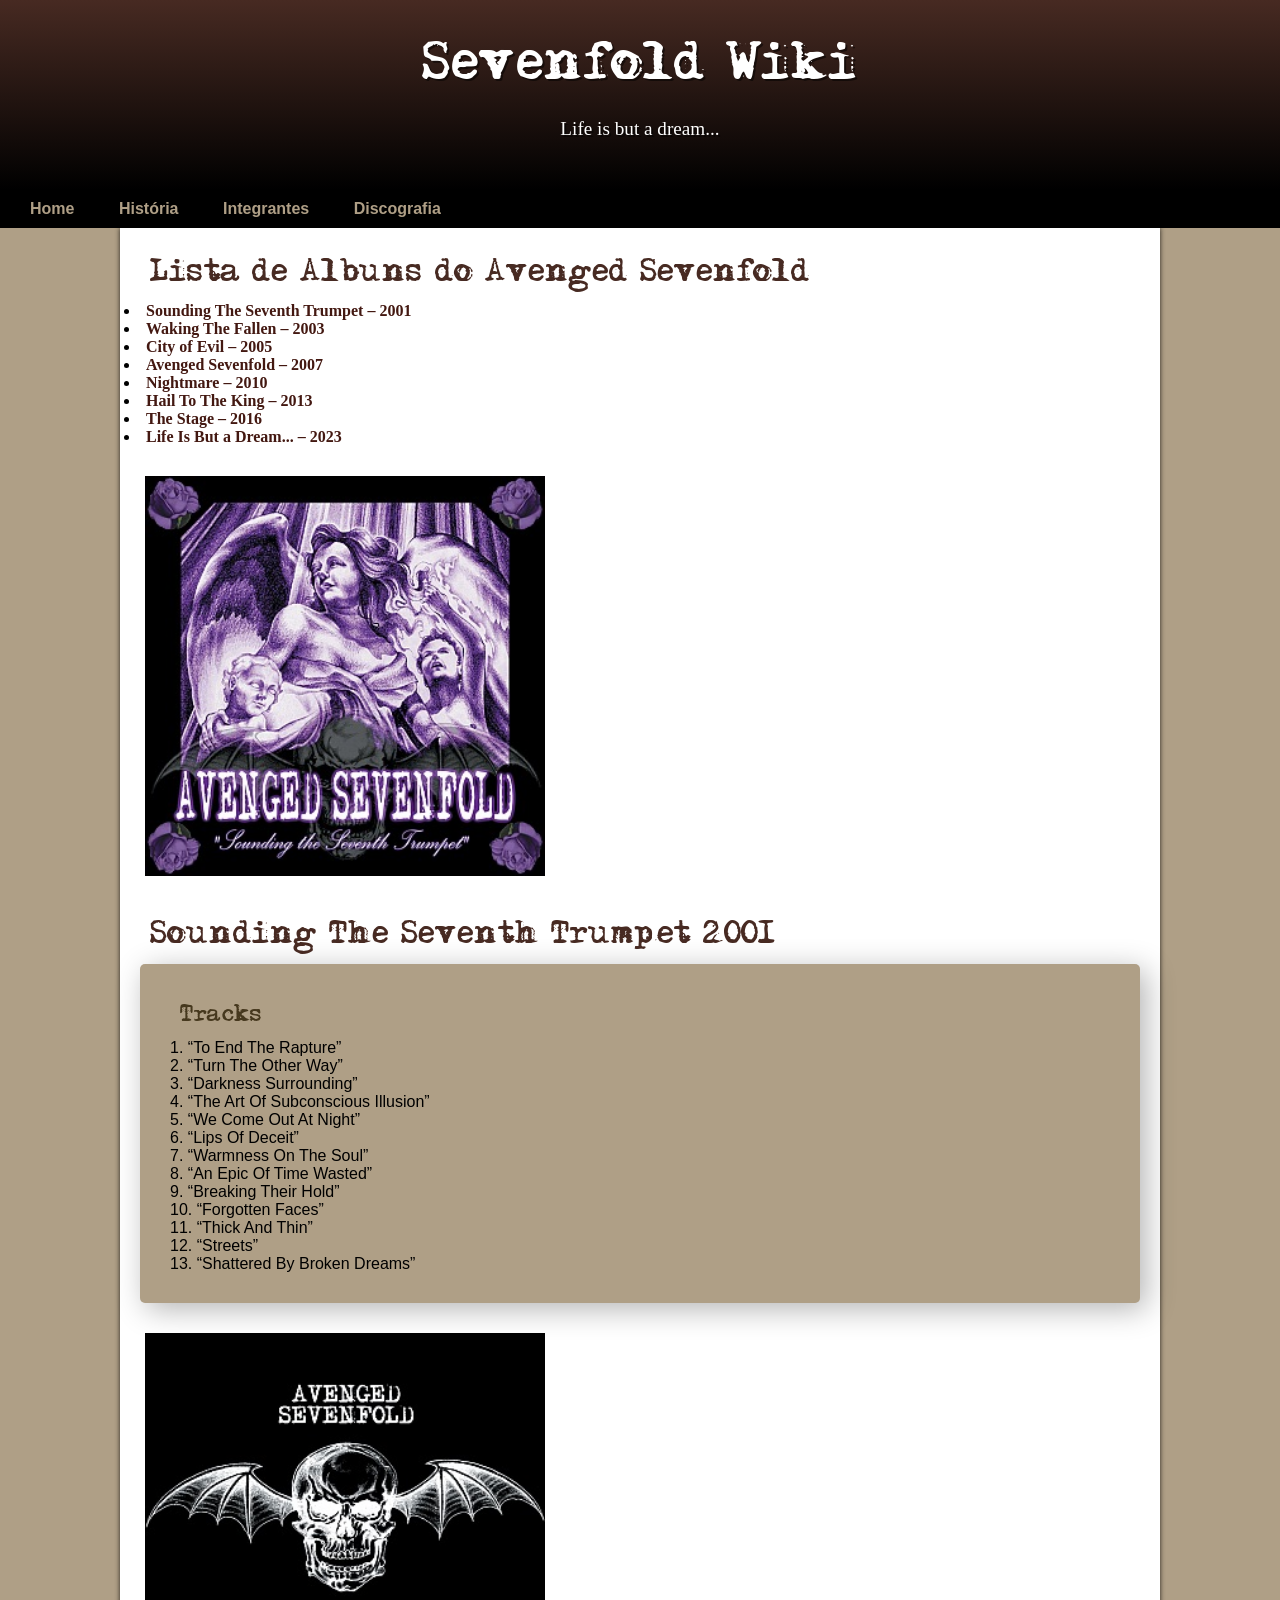
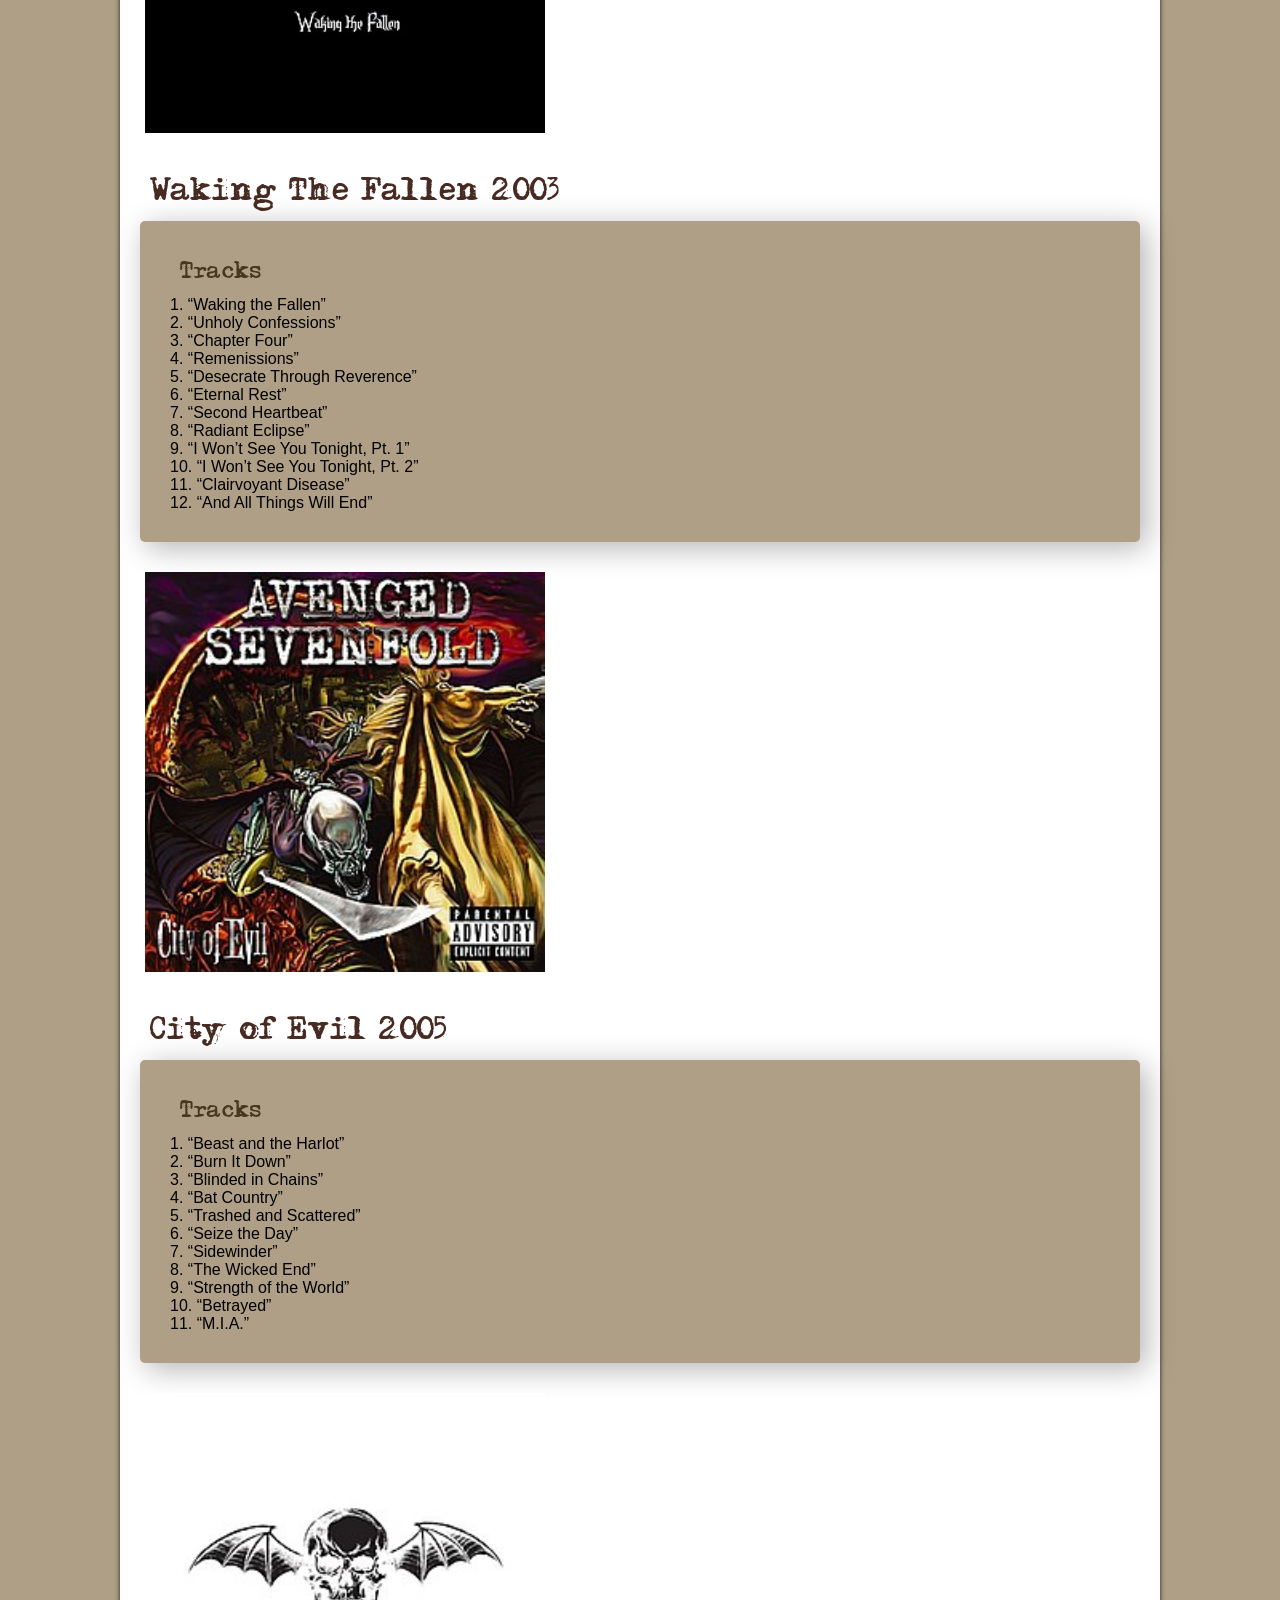
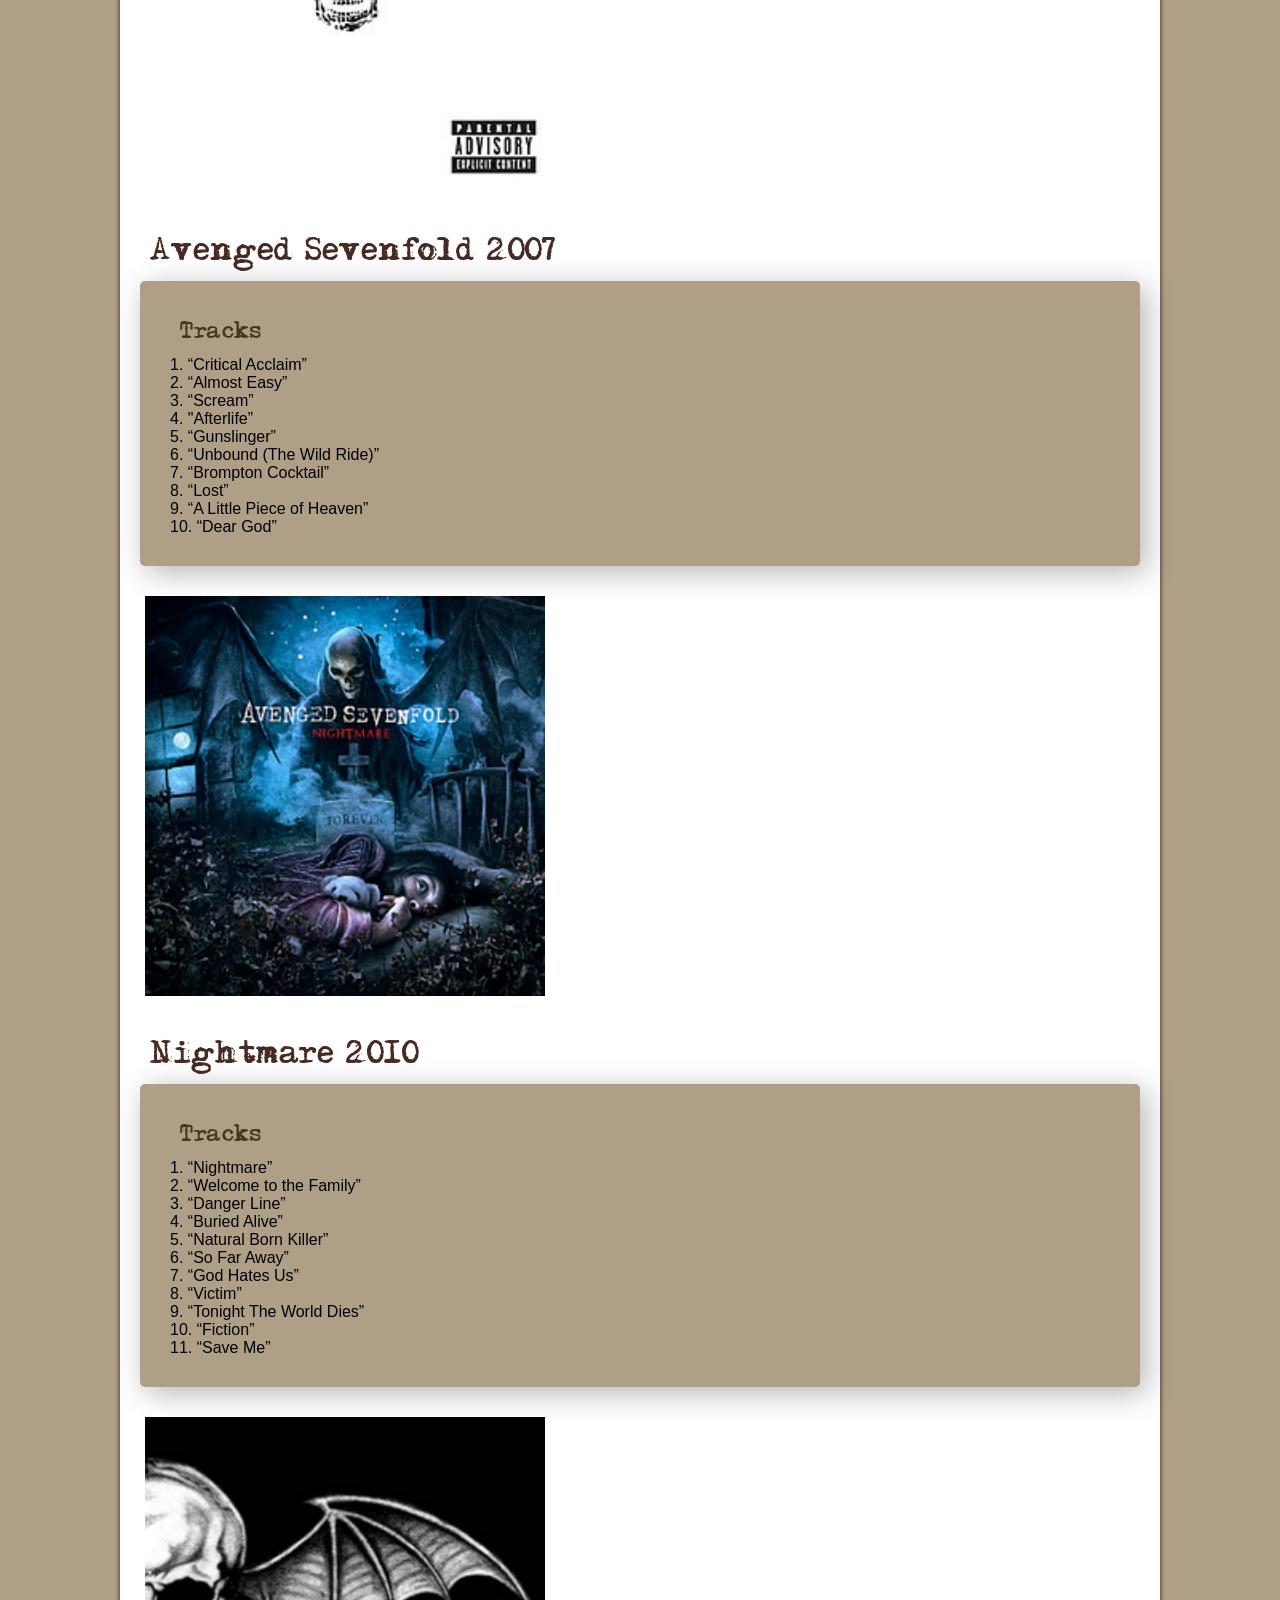
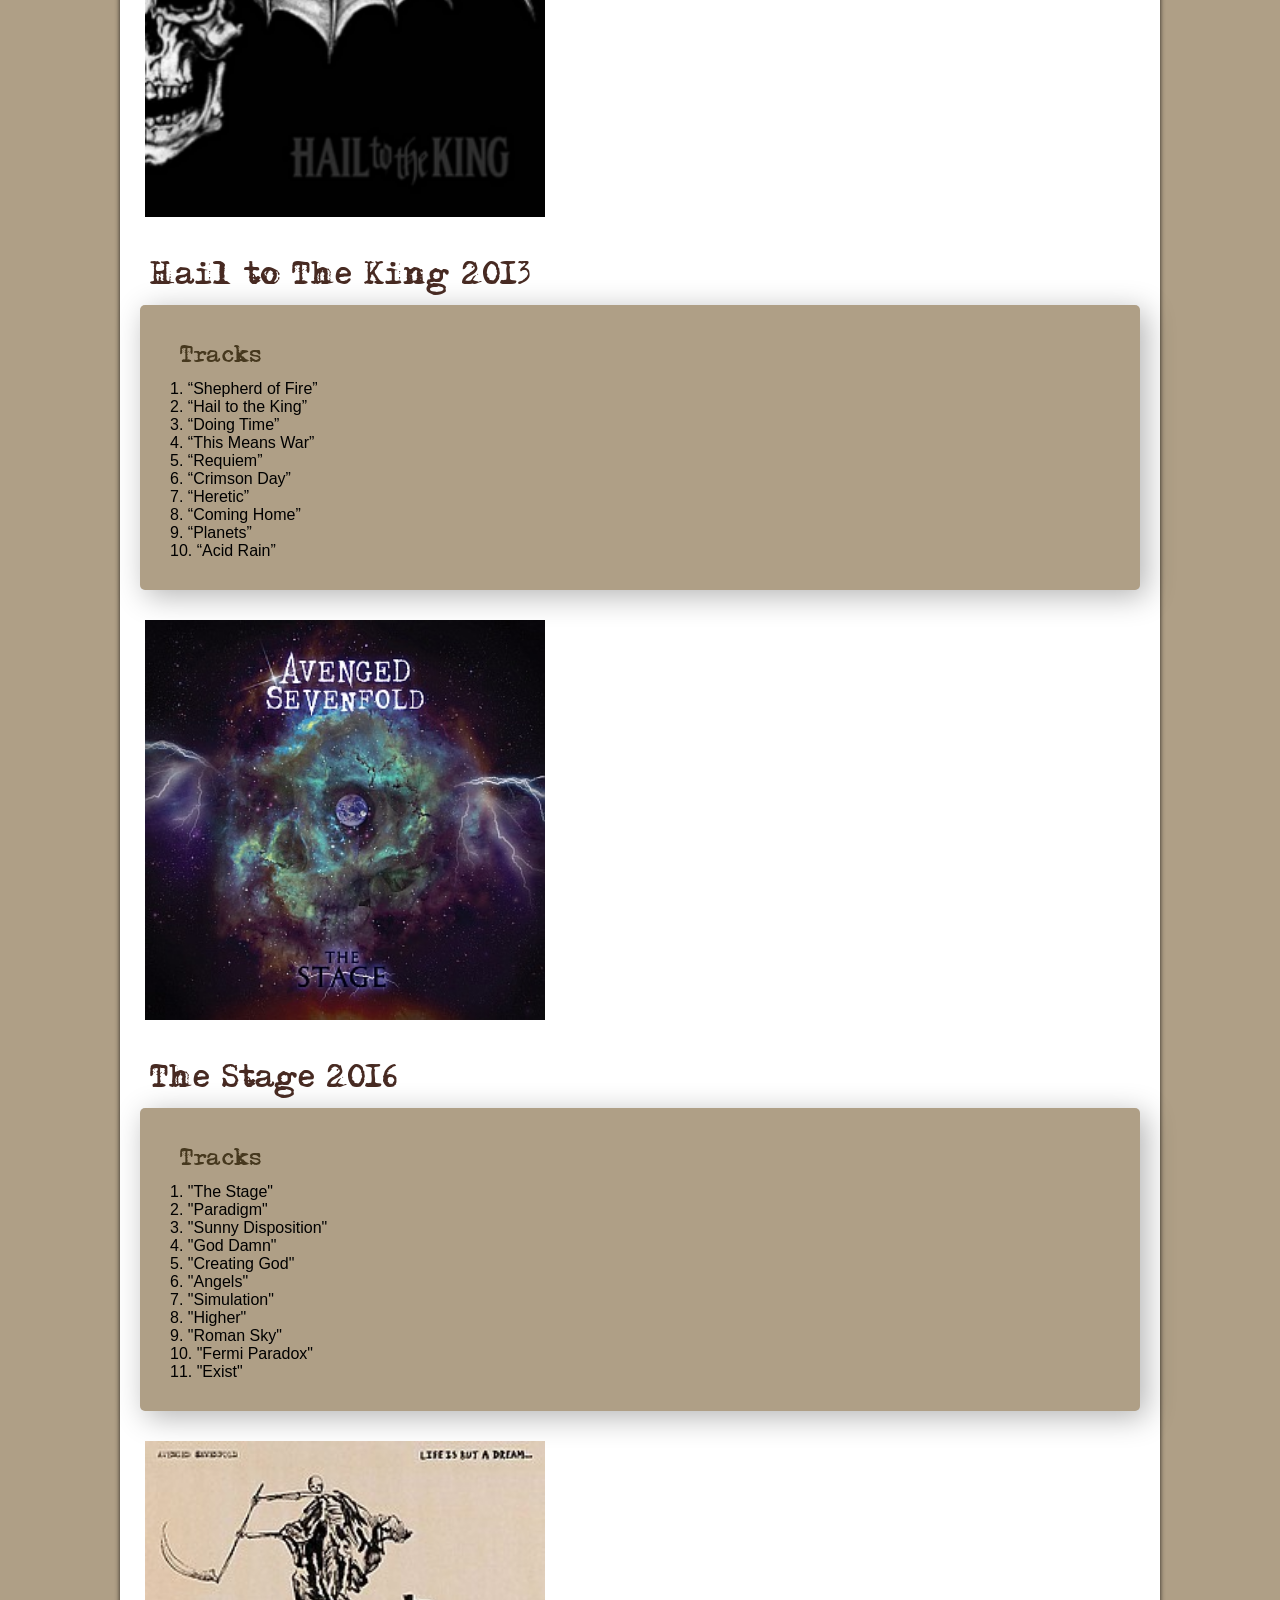
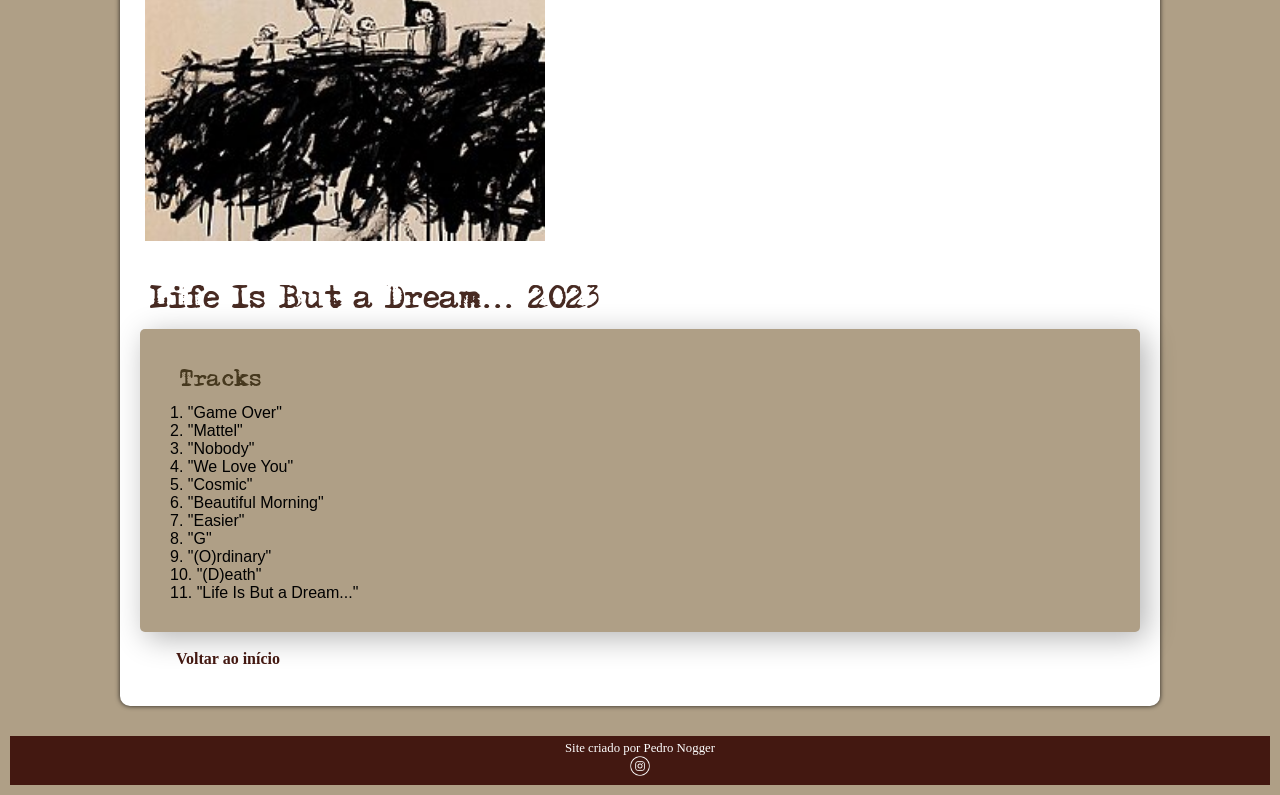
<file: pages/discografia.html>
<!DOCTYPE html>
<html lang="pt-br">
<head>
    <meta charset="UTF-8">
    <meta name="viewport" content="width=device-width, initial-scale=1.0">
    <title>Sevenfold Wiki</title>
    <link rel="shortcut icon" href="../assets/favicon.ico" type="image/x-icon">
    <link rel="stylesheet" href="../css/style.css">
</head>
<body>
    <header>
        <h1>
            Sevenfold Wiki
        </h1>
        <p>Life is but a dream...</p>
    </header>
    <nav>
        <a href="../index.html" target="_self">Home</a>
        <a href="historia.html" target="_self">História</a>
        <a href="integrantes.html" target="_self">Integrantes</a>
        <a href="discografia.html" target="_self">Discografia</a>
    </nav>
    <main>
        <section>   
            <h1>Lista de Albuns do Avenged Sevenfold</h1>
            <ul id="lista-albuns">
                <li><a href="#2001">Sounding The Seventh Trumpet – 2001 </a></li>
                <li><a href="#2003">Waking The Fallen – 2003 </a></li>
                <li><a href="#2005">City of Evil – 2005 </a></li>
                <li><a href="#2007">Avenged Sevenfold – 2007 </a></li>
                <li><a href="#2010">Nightmare – 2010</a></li>
                <li><a href="#2013">Hail To The King – 2013 </a></li>
                <li><a href="#2016">The Stage – 2016 </a></li>
                <li><a href="#2023">Life Is But a Dream... – 2023 </a></li>
            </ul>

            <img src="../assets/SoundingTheSeventhTrumpet.jpg" alt="Capa do álbum Sounding The Seventh Trumpet" class="capa-album" id="2001">
            <h1>Sounding The Seventh Trumpet 2001</h1>
            <div class="box-lista-albuns">
                <h2>Tracks</h2>
                <ol class="lista-albuns">
                    <li>“To End The Rapture”</li>
                    <li>“Turn The Other Way”</li>
                    <li>“Darkness Surrounding”</li>
                    <li>“The Art Of Subconscious Illusion”</li>
                    <li>“We Come Out At Night”</li>
                    <li>“Lips Of Deceit”</li>
                    <li>“Warmness On The Soul”</li>
                    <li>“An Epic Of Time Wasted”</li>
                    <li>“Breaking Their Hold”</li>
                    <li>“Forgotten Faces”</li>
                    <li>“Thick And Thin”</li>
                    <li>“Streets”</li>
                    <li>“Shattered By Broken Dreams”</li>
                </ol>
            </div>

            <img src="../assets/WakingTheFallen.jpg" alt="Capa do álbum Waking The Fallen" class="capa-album" id="2003">
            <h1>Waking The Fallen 2003</h1>
            <div class="box-lista-albuns">
                <h2>Tracks</h2>
                <ol class="lista-albuns">
                    <li>“Waking the Fallen”</li>
                    <li>“Unholy Confessions”</li>
                    <li>“Chapter Four”</li>
                    <li>“Remenissions”</li>
                    <li>“Desecrate Through Reverence”</li>
                    <li>“Eternal Rest”</li>
                    <li>“Second Heartbeat”</li>
                    <li>“Radiant Eclipse”</li>
                    <li>“I Won’t See You Tonight, Pt. 1”</li>
                    <li>“I Won’t See You Tonight, Pt. 2”</li>
                    <li>“Clairvoyant Disease”</li>
                    <li>“And All Things Will End”</li>
                </ol>
            </div>

            <img src="../assets/CityofEvil.jpg" alt="Capa do álbum City of Evil" class="capa-album" id="2005">
            <h1>City of Evil 2005</h1>
            <div class="box-lista-albuns">
                <h2>Tracks</h2>
                <ol class="lista-albuns">
                    <li>“Beast and the Harlot”</li>
                    <li>“Burn It Down”</li>
                    <li>“Blinded in Chains”</li>
                    <li>“Bat Country”</li>
                    <li>“Trashed and Scattered”</li>
                    <li>“Seize the Day”</li>
                    <li>“Sidewinder”</li>
                    <li>“The Wicked End”</li>
                    <li>“Strength of the World”</li>
                    <li>“Betrayed”</li>
                    <li>“M.I.A.”</li>
                </ol>
            </div>

            <img src="../assets/AvengedSevenfold.jpg" alt="Capa do álbum Avenged Sevenfold" class="capa-album" id="2007">
            <h1>Avenged Sevenfold 2007</h1>
            <div class="box-lista-albuns">
                <h2>Tracks</h2>
                <ol class="lista-albuns">
                    <li>“Critical Acclaim”</li>
                    <li>“Almost Easy”</li>
                    <li>“Scream”</li>
                    <li>"Afterlife”</li>
                    <li>“Gunslinger”</li>
                    <li>“Unbound (The Wild Ride)”</li>
                    <li>“Brompton Cocktail”</li>
                    <li>“Lost”</li>
                    <li>“A Little Piece of Heaven”</li>
                    <li>“Dear God”</li>
                </ol>
            </div>

            <img src="../assets/Nightmare.png" alt="Capa do álbum Nightmare" class="capa-album" id="2010">
            <h1>Nightmare 2010</h1>
            <div class="box-lista-albuns">
                <h2>Tracks</h2>
                <ol class="lista-albuns">
                    <li>“Nightmare”</li>
                    <li>“Welcome to the Family”</li>
                    <li>“Danger Line”</li>
                    <li>“Buried Alive”</li>
                    <li>“Natural Born Killer”</li>
                    <li>“So Far Away”</li>
                    <li>“God Hates Us”</li>
                    <li>“Victim”</li>
                    <li>“Tonight The World Dies”</li>
                    <li>“Fiction”</li>
                    <li>“Save Me”  </li>
                </ol>
            </div>

            <img src="../assets/HailtoTheKing.png" alt="Capa do álbum Hail to The King" class="capa-album" id="2010">
            <h1>Hail to The King 2013</h1>
            <div class="box-lista-albuns">
                <h2>Tracks</h2>
                <ol class="lista-albuns">
                    <li>“Shepherd of Fire”</li>
                    <li>“Hail to the King”</li>
                    <li>“Doing Time”</li>
                    <li>“This Means War”</li>
                    <li>“Requiem”</li>
                    <li>“Crimson Day”</li>
                    <li>“Heretic”</li>
                    <li>“Coming Home”</li>
                    <li>“Planets”</li>
                    <li>“Acid Rain”</li>
                </ol>
            </div>

            <img src="../assets/TheStage.jpg" alt="Capa do álbum The Stage" class="capa-album" id="2016">
            <h1>The Stage 2016</h1>
            <div class="box-lista-albuns">
                <h2>Tracks</h2>
                <ol class="lista-albuns">
                    <li>"The Stage" </li>
                    <li>"Paradigm"</li>
                    <li>"Sunny Disposition"</li>
                    <li>"God Damn"</li>
                    <li>"Creating God"</li>
                    <li>"Angels"</li>
                    <li>"Simulation"</li>
                    <li>"Higher"</li>
                    <li>"Roman Sky"</li>
                    <li>"Fermi Paradox"</li>
                    <li>"Exist"</li>
                </ol>
            </div>

            <img src="../assets/LifeIsButaDream.jpg" alt="Capa do álbum Life Is But a Dream" class="capa-album" id="2023">
            <h1>Life Is But a Dream... 2023</h1>
            <div class="box-lista-albuns">
                <h2>Tracks</h2>
                <ol class="lista-albuns">
                    <li>"Game Over"</li>
                    <li>"Mattel"</li>
                    <li>"Nobody"</li>
                    <li>"We Love You"</li>
                    <li>"Cosmic"</li>
                    <li>"Beautiful Morning"</li>
                    <li>"Easier"</li>
                    <li>"G"</li>
                    <li>"(O)rdinary"</li>
                    <li>"(D)eath"</li>
                    <li>"Life Is But a Dream..."</li>
                </ol>
            </div>
            <p><a href="#lista-albuns" target="_self">Voltar ao início</a></p>
        </section>
    </main>
    <footer>
        <p>
            Site criado por Pedro Nogger
        </p>
        <a href="https://www.instagram.com/pedroxhno" target="_blank"><img src="../assets/instagram-logo.png" alt="instagram" width="20px"></a>
    </footer>
</body>
</html>
</file>
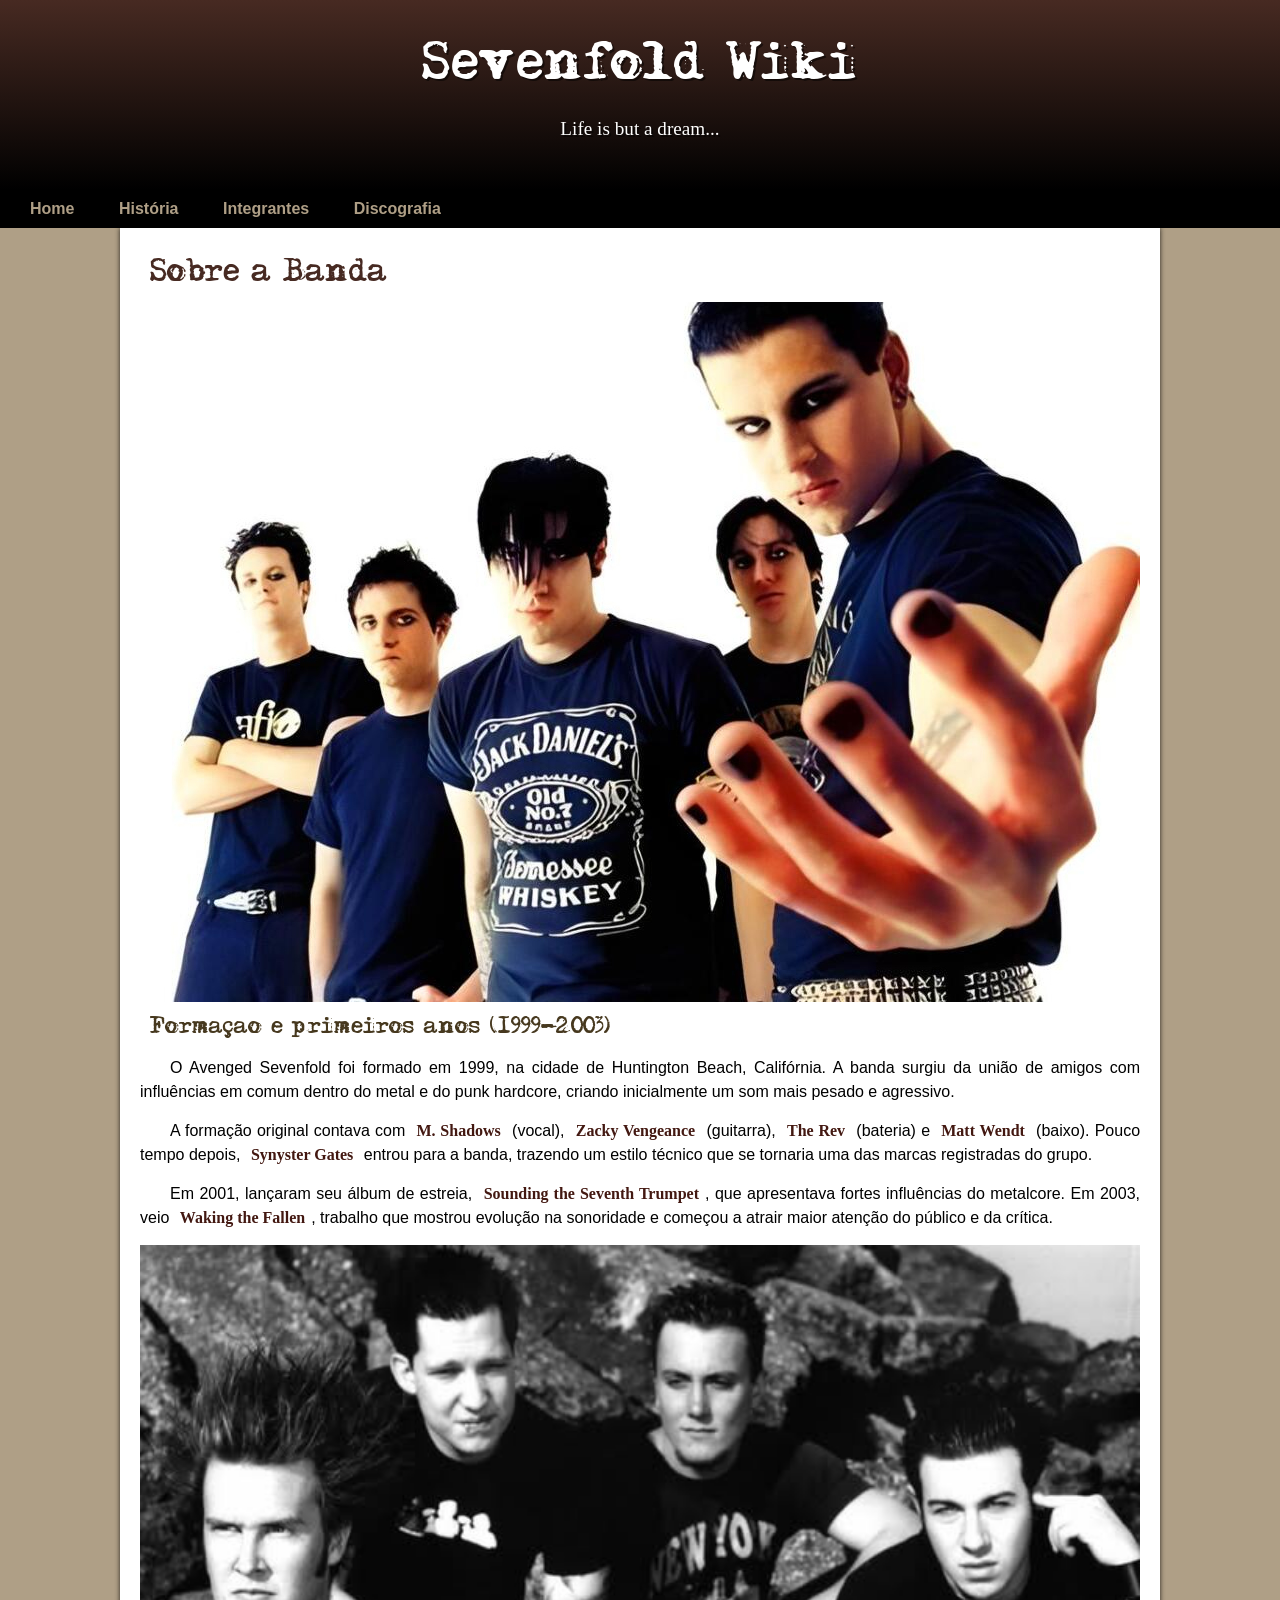
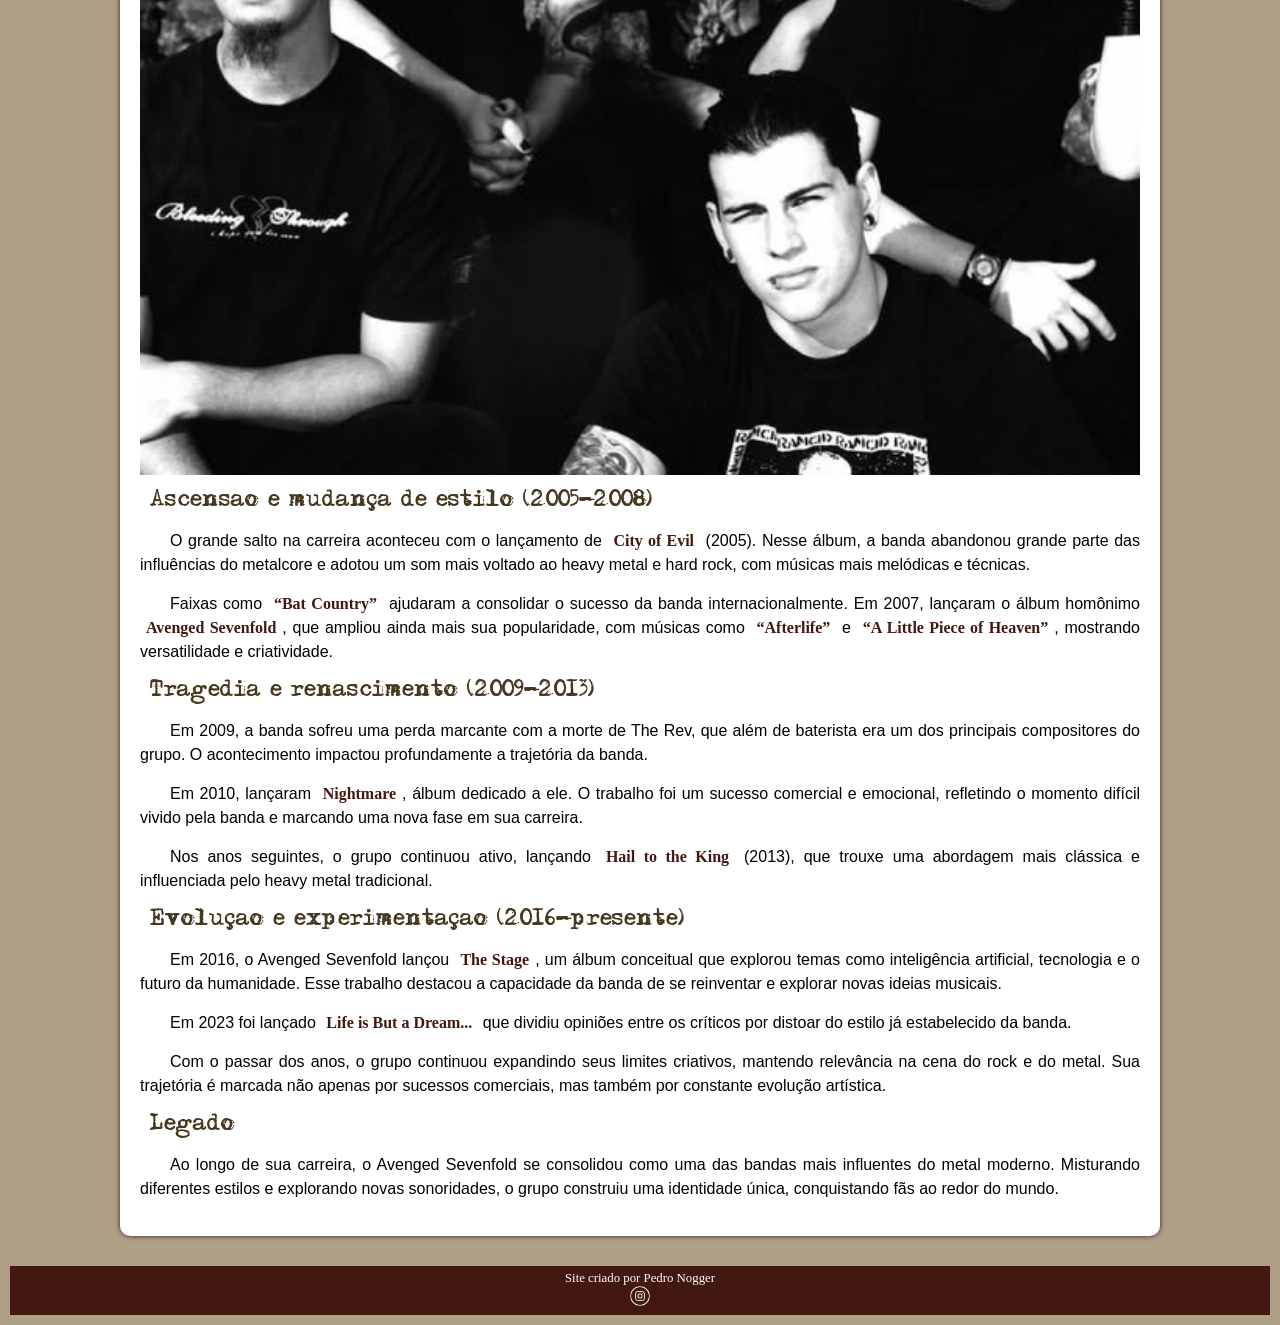
<file: pages/historia.html>
<!DOCTYPE html>
<html lang="pt-br">
<head>
    <meta charset="UTF-8">
    <meta name="viewport" content="width=device-width, initial-scale=1.0">
    <title>Sevenfold Wiki</title>
    <link rel="shortcut icon" href="../assets/favicon.ico" type="image/x-icon">
    <link rel="stylesheet" href="../css/style.css">
</head>
<body>
    <header>
        <h1>
            Sevenfold Wiki
        </h1>
        <p>Life is but a dream...</p>
    </header>
    <nav>
        <a href="../index.html" target="_self">Home</a>
        <a href="historia.html" target="_self">História</a>
        <a href="integrantes.html" target="_self">Integrantes</a>
        <a href="discografia.html" target="_self">Discografia</a>
    </nav>
    <main>
        <section>
            <h1>Sobre a Banda</h1>

            <picture>
                <source media="(max-width: 600px)" srcset="../assets/banda-98-pq.jpg">
                <img src="../assets/banda-98.jpg" alt="Banda em 1998">
            </picture>

            <h2>Formaçao e primeiros anos (1999-2003)</h2>

            <p>
                O Avenged Sevenfold foi formado em 1999, na cidade de Huntington Beach, Califórnia. A banda surgiu da união de amigos com influências em comum dentro do metal e do punk hardcore, criando inicialmente um som mais pesado e agressivo.
            </p>
            <p>
                A formação original contava com <a href="integrantes.html#matt-shadows">M. Shadows</a> (vocal), <a href="integrantes.html#zacky-vengeance">Zacky Vengeance</a> (guitarra), <a href="integrantes.html#the-rev">The Rev</a> (bateria) e <a href="integrantes.html#">Matt Wendt</a> (baixo). Pouco tempo depois, <a href="integrantes.html#synyster-gates">Synyster Gates</a> entrou para a banda, trazendo um estilo técnico que se tornaria uma das marcas registradas do grupo.
            </p>
            <p>
                Em 2001, lançaram seu álbum de estreia, <a href="discografia.html#2001">Sounding the Seventh Trumpet</a>, que apresentava fortes influências do metalcore. Em 2003, veio <a href="discografia.html#2003">Waking the Fallen</a>, trabalho que mostrou evolução na sonoridade e começou a atrair maior atenção do público e da crítica.
            </p>

            <picture>
                <source media="(max-width: 600px)" srcset="../assets/banda-2000-pq.jpg">
                <img src="../assets/banda-2000.jpg" alt="Banda em 1998">
            </picture>

            <h2>Ascensao e mudança de estilo (2005-2008)</h2>
            <p>O grande salto na carreira aconteceu com o lançamento de <a href="discografia.html#2005">City of Evil</a> (2005). Nesse álbum, a banda abandonou grande parte das influências do metalcore e adotou um som mais voltado ao heavy metal e hard rock, com músicas mais melódicas e técnicas.</p>

            <p>Faixas como <a href="#">“Bat Country”</a> ajudaram a consolidar o sucesso da banda internacionalmente. Em 2007, lançaram o álbum homônimo <a href="discografia.html#2007">Avenged Sevenfold</a>, que ampliou ainda mais sua popularidade, com músicas como <a href="#">“Afterlife”</a> e <a href="#">“A Little Piece of Heaven”</a>, mostrando versatilidade e criatividade.</p>

            <h2>Tragedia e renascimento (2009-2013)</h2>
            <p>
                Em 2009, a banda sofreu uma perda marcante com a morte de The Rev, que além de baterista era um dos principais compositores do grupo. O acontecimento impactou profundamente a trajetória da banda.
            </p>
            <p>
                Em 2010, lançaram <a href="discografia.html#2010">Nightmare</a>, álbum dedicado a ele. O trabalho foi um sucesso comercial e emocional, refletindo o momento difícil vivido pela banda e marcando uma nova fase em sua carreira.
            </p>
            <p>
                Nos anos seguintes, o grupo continuou ativo, lançando <a href="discografia.html#2013">Hail to the King</a> (2013), que trouxe uma abordagem mais clássica e influenciada pelo heavy metal tradicional.
            </p>

            <h2>Evoluçao e experimentaçao (2016-presente)</h2>
            <p>
                Em 2016, o Avenged Sevenfold lançou <a href="discografia.html#2016">The Stage</a>, um álbum conceitual que explorou temas como inteligência artificial, tecnologia e o futuro da humanidade. Esse trabalho destacou a capacidade da banda de se reinventar e explorar novas ideias musicais.
            </p>
            <p>
                Em 2023 foi lançado <a href="discografia.html#2023">Life is But a Dream...</a> que dividiu opiniões entre os críticos por distoar do estilo já estabelecido da banda.
            </p>
            <p>
                Com o passar dos anos, o grupo continuou expandindo seus limites criativos, mantendo relevância na cena do rock e do metal. Sua trajetória é marcada não apenas por sucessos comerciais, mas também por constante evolução artística.
            </p>

            <h2>Legado</h2>
            <p>
                Ao longo de sua carreira, o Avenged Sevenfold se consolidou como uma das bandas mais influentes do metal moderno. Misturando diferentes estilos e explorando novas sonoridades, o grupo construiu uma identidade única, conquistando fãs ao redor do mundo.
            </p>
        </section>
    </main>
    <footer>
        <p>
            Site criado por Pedro Nogger
        </p>
        <a href="https://www.instagram.com/pedroxhno" target="_blank"><img src="../assets/instagram-logo.png" alt="instagram" width="20px"></a>
    </footer>
</body>
</html>
</file>
<file: css/style.css>
@charset "UTF-8";

@font-face {
    font-family: 'adler';
    src: url('../fonts/adler.ttf') format('truetype');
}

@import url('https://fonts.googleapis.com/css2?family=Special+Elite&display=swap');

:root {
    --cor0: #431811;
    --cor1: #594A2D;
    --cor2: #46381E;
    --cor3: #AF9F86;
    --cor4: #484340;
    --cor5: #472A22;

    --fonte-padrao: Arial, Verdana, Helvetica, sans-serif;
    --fonte-destaque: 'Special Elite', cursive;
    --fonte-avenged: 'adler', cursive;
}

* {
    margin: 0px;
    padding: 0px;
}

body {
    background-color: var(--cor3);
    font-family: var(--fonte-padrao)
}

header {
    background-image:linear-gradient(to bottom, var(--cor5), black);
    min-height: 150px;
    text-align: center;
    padding-top: 40px;
}

header h1 {
    color: white;
    font-family: var(--fonte-avenged);
    font-size: 3em;
    font-weight: normal;
    margin-bottom: 20px;
    text-shadow: 2px 2px 0px rgba(0, 0, 0, 0.507);
}

header > p {
    font-family: var(--fonte-destaque);
    font-size: 1.2em;
    max-width: 500px;
    padding-right: 10px;
    padding-left: 10px;
    color: white;
    margin: auto;
    padding-bottom: 30px;
    text-shadow: 2px 2px 0px rgba(0, 0, 0, 0.507);
}

nav {
    background-color: black;
    padding: 10px;
}

nav > a {
    color: var(--cor3);
    padding: 10px;
    border-radius: 5px;
    text-decoration: none;
    font-weight: bold;
    margin: 10px;
    transition-duration: .3s;
}

nav > a:hover {
    background-color: var(--cor3);
    color: var(--cor5);
}

main {
    min-width: 300px;
    max-width: 1000px;
    margin: auto;
    margin-bottom: 30px;
    padding: 20px;
    background-color: white;
    box-shadow: 0px 0px 5px rgba(0, 0, 0, 0.8);
    border-bottom-left-radius: 10px;
    border-bottom-right-radius: 10px;
}

main h1 {
    color: var(--cor5);
    font-family: var(--fonte-avenged);
    font-weight: normal;
    font-size: 1.8em;
    margin: 10px;
}

main h2 {
    font-family: var(--fonte-avenged);
    color: var(--cor2);
    font-size: 1.3em;
    font-weight: normal;
    margin: 10px;
}

main p {
    margin: 15px 0px;
    text-align: justify;
    text-indent: 30px;
    font-size: 1em;
    line-height: 1.5em;
}

main strong {
    color: var(--cor0);
    font-weight: bold;
    padding: 2px 6px;
}

main a {
    text-decoration: none;
    font-family: var(--fonte-destaque);
    font-weight: bold;
    color: var(--cor0);
    padding: 2px 6px;
}

main a:hover {
    text-decoration: underline;
    color: var(--cor1);
}

a.externo::after {
    content: '•';
}

main img {
    width: 100%;
}

footer {
    background-color: var(--cor0);
    color: white;
    font-family: var(--fonte-destaque);
    text-align: center;
    font-size: 0.8em;
    padding: 5px;
    margin: 10px;
}

/* DISCOGRAFIA */

div.box-lista-albuns {
    background-color: var(--cor3);
    border-radius: 5px;
    margin: 0px;
    padding: 30px;
    box-shadow: 6px 6px 30px rgba(0, 0, 0, 0.3);
}

ol.lista-albuns {
    list-style-position: inside;
}

img.capa-album {
    margin: auto;
    width: 400px;
    height: 400px;
    margin: 30px 5px;
    transition: transform 0.3s, box-shadow 0.3s;
}

img.capa-album:hover {
    transform: scale(1.03);
    box-shadow: 6px 6px 30px rgba(0,0,0,0.8);
}

/* INTEGRANTES */

div.member {
    display: inline-block;
    background-color: var(--cor4);
    border-radius: 10px;
    padding: 20px 20px 20px 20px;
    margin: 10px;
    box-shadow: 6px 6px 30px rgba(0,0,0,0.8);
}

div.img-member img {
    width: 300px;
    height: 300px;
    border-radius: 5px;
    border: 2px solid black;
}

div.img-member p {
    color: white;
    text-align: center;
    font-family: var(--fonte-avenged);
    font-size: 1.5em;
    font-weight: normal;
    margin-bottom: 20px;
    text-shadow: 2px 2px 0px rgba(0, 0, 0, 0.507);
}

div.member p {
    color: white;
    text-align: center;
    font-family: var(--fonte-destaque);
    font-size: 1.2em;
    font-weight: normal;
    margin-bottom: 20px;
}
</file>
